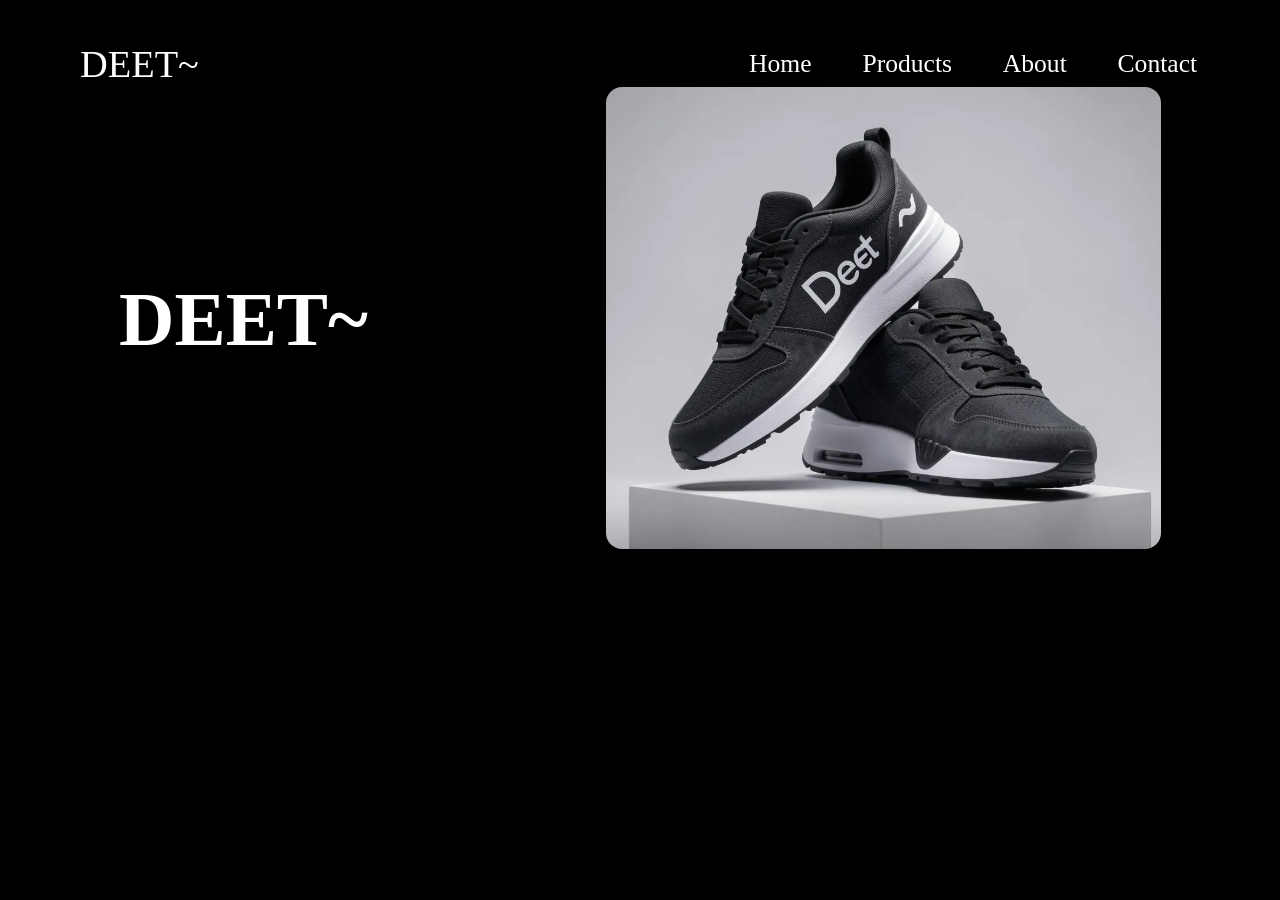
<file: index.html>
<!DOCTYPE html>
<html lang="en">
<head>
    <meta charset="UTF-8">
    <meta name="viewport" content="width=device-width, initial-scale=1.0">
        <link rel="stylesheet" href="style.css">
    <title>Document</title>
</head>
<body>
    <header>
<div class="nav">
<div class="nav1">DEET~</div>
<div class="nav2"><a>Home</a>
<a href="file:///C:/Users/Satbeer%20Kaur/OneDrive/Desktop/my%20responsive/products.html">Products</a>
<a>About</a>
<a>Contact</a>
</div>
</div>
    </header>
<section class="sec">
    <div class="sec1">DEET~</div>
    <div class="sec2"><img src="dashing.png"></div>
</section>















</body>
</html>
</file>
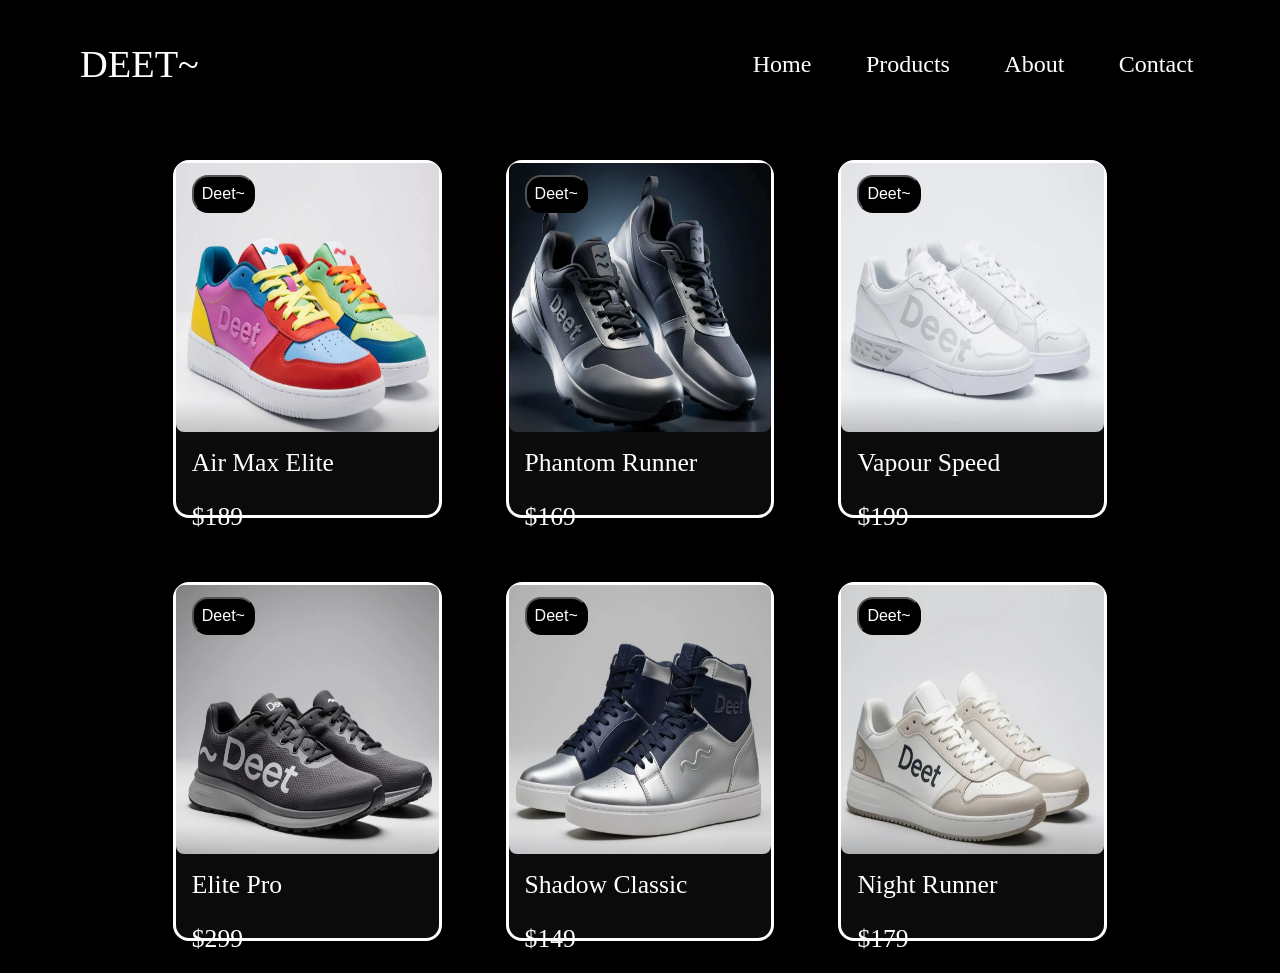
<file: products.html>
<!DOCTYPE html>
<html lang="en">
<head>
    <meta charset="UTF-8">
    <meta name="viewport" content="width=device-width, initial-scale=1.0">
    <link rel="stylesheet" href="product.css">
    <title>Document</title>
</head>
<body>
        <header>
<div class="nav">
<div class="nav1">DEET~</div>
<div class="nav2"><a>Home</a>
<a>Products</a>
<a>About</a>
<a>Contact</a>
</div>
</div>
    </header>



    <section>
        <div  class="cap">
        <div class="card">
<div class="card1">
<div class="car1"><div class="hello"><button>Deet~</button></div><img src="img5.png"></div>
<div class="car2">Air Max Elite</div>
<div class="car3">$189</div>
</div>

<div class="card1">
<div class="car1"><div class="hello"><button>Deet~</button></div><img src="img6.png"></div>
<div class="car2">Phantom Runner</div>
<div class="car3">$169</div>
</div>

<div class="card1">
<div class="car1"><div class="hello"><button>Deet~</button></div><img src="deet.png"></div>
<div class="car2">Vapour Speed</div>
<div class="car3">$199</div>
</div>
</div>
</div>



<div class="cap2">
        <div class="card">
<div class="card1">
<div class="car1"><div class="hello"><button>Deet~</button></div><img src="img1.png"></div>
<div class="car2">Elite Pro</div>
<div class="car3">$299</div>
</div>

<div class="card1">
<div class="car1"><div class="hello"><button>Deet~</button></div><img src="img.png"></div>
<div class="car2">Shadow Classic</div>
<div class="car3">$149</div>
</div>

<div class="card1">
<div class="car1"><div class="hello"><button>Deet~</button></div><img src="imgq2.png"></div>
<div class="car2">Night Runner</div>
<div class="car3">$179</div>
</div>
</div>
</div>

















    </section>
</body>
</html>
</file>
<file: style.css>
@font-face {
  font-family:Reckless;
  src:url("https://cdn.shopify.com/s/files/1/0297/8132/7932/files/RecklessCondensedS-TRIAL-Book.woff?v=1768655865")
}


@font-face {
  font-family:Midnight;
  src:url("https://cdn.shopify.com/s/files/1/0297/8132/7932/files/midnight-sans-rd-12-medium-trial.otf?v=1768200246")
}

@font-face {
  font-family:figtree ;
  src: url(https://www.twoleavestea.com/cdn/fonts/figtree/figtree_n4.3c0838aba1701047e60be6a99a1b0a40ce9b8419.woff2);
}





* {
  margin: 0px;
  padding: 0px;
  box-sizing: border-box;
}
html,
body {
  height: 100%;
  width: 100%;
  background-color:black;
}
.nav{
    height:10vw;
    width:100vw;
    display:flex;
    justify-content:space-around;
    align-items:center;


}
.nav1{
    width:100%;
    color:white;
    font-size:clamp(2rem,3vw,3rem);
    padding:5rem;
}
.nav2{
    display:flex;
    justify-content:space-evenly;
    align-items:center;
    width:100%;
    padding:2rem;
    

}
.nav2 a{
  color:white;
  text-decoration:none;
  font-size:clamp(1rem,2vw,1.8rem);
}
.sec{
      display:flex;
    justify-content:space-around;
    align-items:center;
    width:100vw;
    height:30vw;
  
}
.sec1{
  font-size:clamp(3rem,6vw,6rem);
  color:white;
  font-weight: 600;
  font-family:Figtree;

  
}


.sec2 img{
  object-fit: cover;
  border-radius:1em;
}
.nav2 a:hover{
  font-size:1.9rem;

}
</file>
<file: product.css>
@font-face {
  font-family:Reckless;
  src:url("https://cdn.shopify.com/s/files/1/0297/8132/7932/files/RecklessCondensedS-TRIAL-Book.woff?v=1768655865")
}


@font-face {
  font-family:Midnight;
  src:url("https://cdn.shopify.com/s/files/1/0297/8132/7932/files/midnight-sans-rd-12-medium-trial.otf?v=1768200246")
}

@font-face {
  font-family:figtree ;
  src: url(https://www.twoleavestea.com/cdn/fonts/figtree/figtree_n4.3c0838aba1701047e60be6a99a1b0a40ce9b8419.woff2);
}





* {
  margin: 0px;
  padding: 0px;
  box-sizing: border-box;
}
html,
body {
  height: 100%;
  width: 100%;
  background-color:black;
}
.nav{
    height:10vw;
    width:100vw;
    display:flex;
    justify-content:space-around;
    align-items:center;


}
.nav1{
    width:100%;
    color:white;
    font-size:clamp(2rem,3vw,3rem);
    padding:5rem;
}
.nav2{
    display:flex;
    justify-content:space-evenly;
    align-items:center;
    width:100%;
    padding:2rem;
    

}
.nav2 a{
  color:white;
  text-decoration:none;
  font-size:clamp(1rem,2vw,1.5rem);
}

.nav2 a:hover{
  font-size:1.6rem;
  text-decoration: underline;

}
.card{display:flex;
    justify-content:center;
    align-items:center;gap:4rem;

}
.card1{
    height:28vw;
    width:21vw;
    background-color:rgba(128, 128, 128, 0.082);
    border-radius:1rem;
    position: relative;
    border:3px solid white;
}
.car1{
    height:21vw;
    width:100%;
    

}
.card1:hover{

  padding:0rem;
  transform:translateY(-3%);
  transition: cubic-bezier(0.075, 0.82, 0.165, 1);



}




.car1 img{
    height:100%;
    width:100%;
  padding:0rem;
  border-radius:0.5rem;
  
  


}
.car2{
    color:white;
      font-size:clamp(1rem,2vw,2rem);padding:1rem;
}

.car3{
    color:white;
      font-size:clamp(1rem,2vw,2rem);
      padding:0.5rem 1rem;
      
      
}
.cap{
padding:2rem;
}
.cap2{
padding:2rem;
}
.hello button{
  position:absolute;
  top:3%;
  color:white;
  background-color:black;
  border-radius:1rem;
  padding:0.5rem;
       font-size:clamp(1rem,2vw,1rem);

}
.hello{
  padding:1rem;
  position:absolute;
  top:3%;

}
</file>
